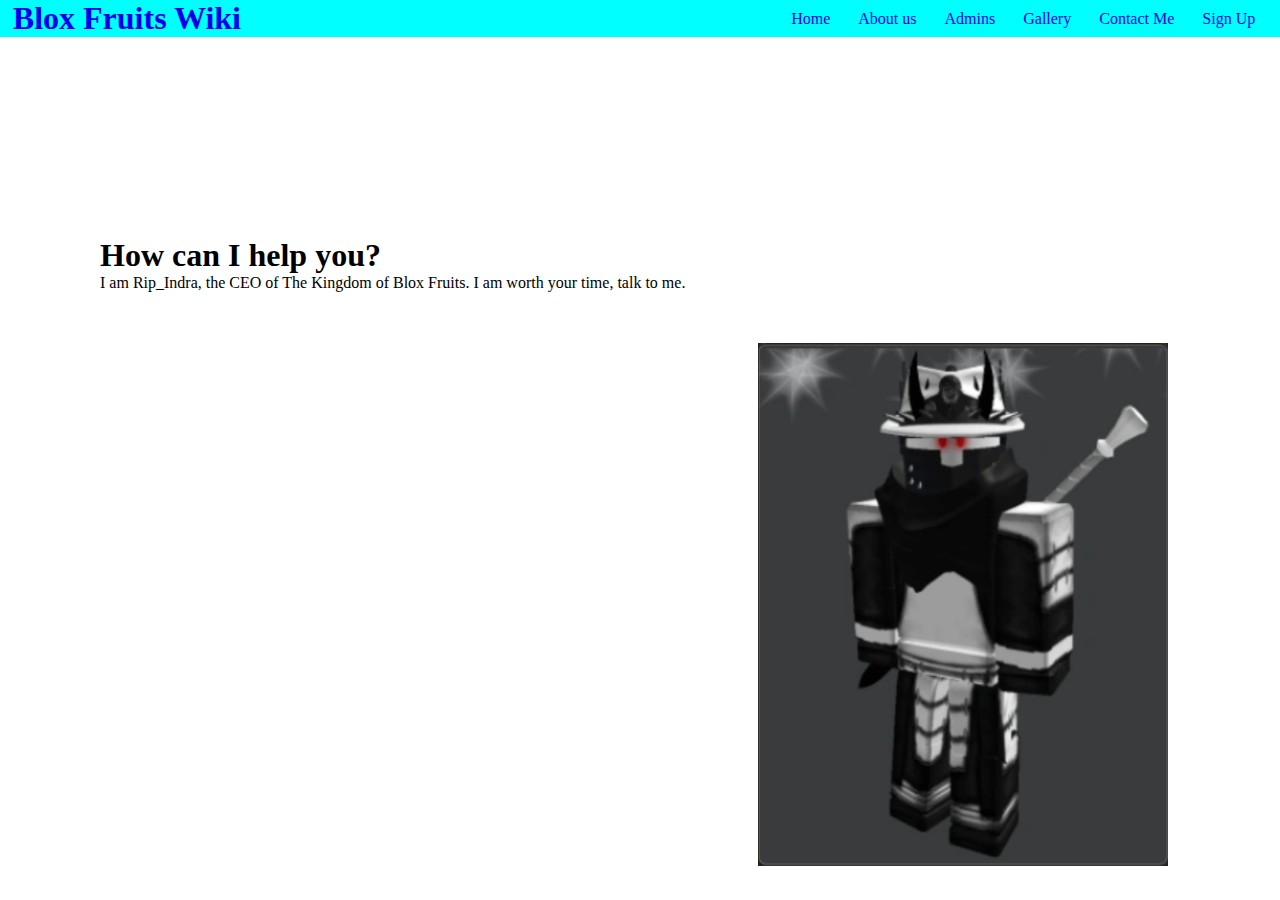
<file: index.html>
<!DOCTYPE html>
<html lang = "en">
	<head>
		
		<title>Kingdom of Blox Fruits</title>
		<link rel = "stylesheet" href = "style.css">
	</head>
	<body>
		<div class = "Housing">
			<div id = "nav-box">
				<div id = "Logo">
					<a href = "index.html"><h1>Blox Fruits Wiki</h1></a>
				</div>
				<div id = "nav">
					<ul>
						<li><a href = "index.html">Home</a></li>
						<li><a href = "about.html">About us</a></li>
						<li><a href = "admins.html">Admins</a></li>
						<li><a href = "gallery.html">Gallery</a></li>
						<li><a href = "contact.html">Contact Me</a></li>
						<li><a href = "signup.html">Sign Up</a></li>
					</ul>
				</div>
			</div>
			<div class = "text-box">
				<h1>How can I help you?</h1>
					<p>I am Rip_Indra, the CEO of The Kingdom of Blox Fruits. I am worth your time, talk to me.</p>
			</div>
			<div class = "img-box">
				<img src = "ripindra.png">
			</div>
		</div>
	</body>
</html>
</file>
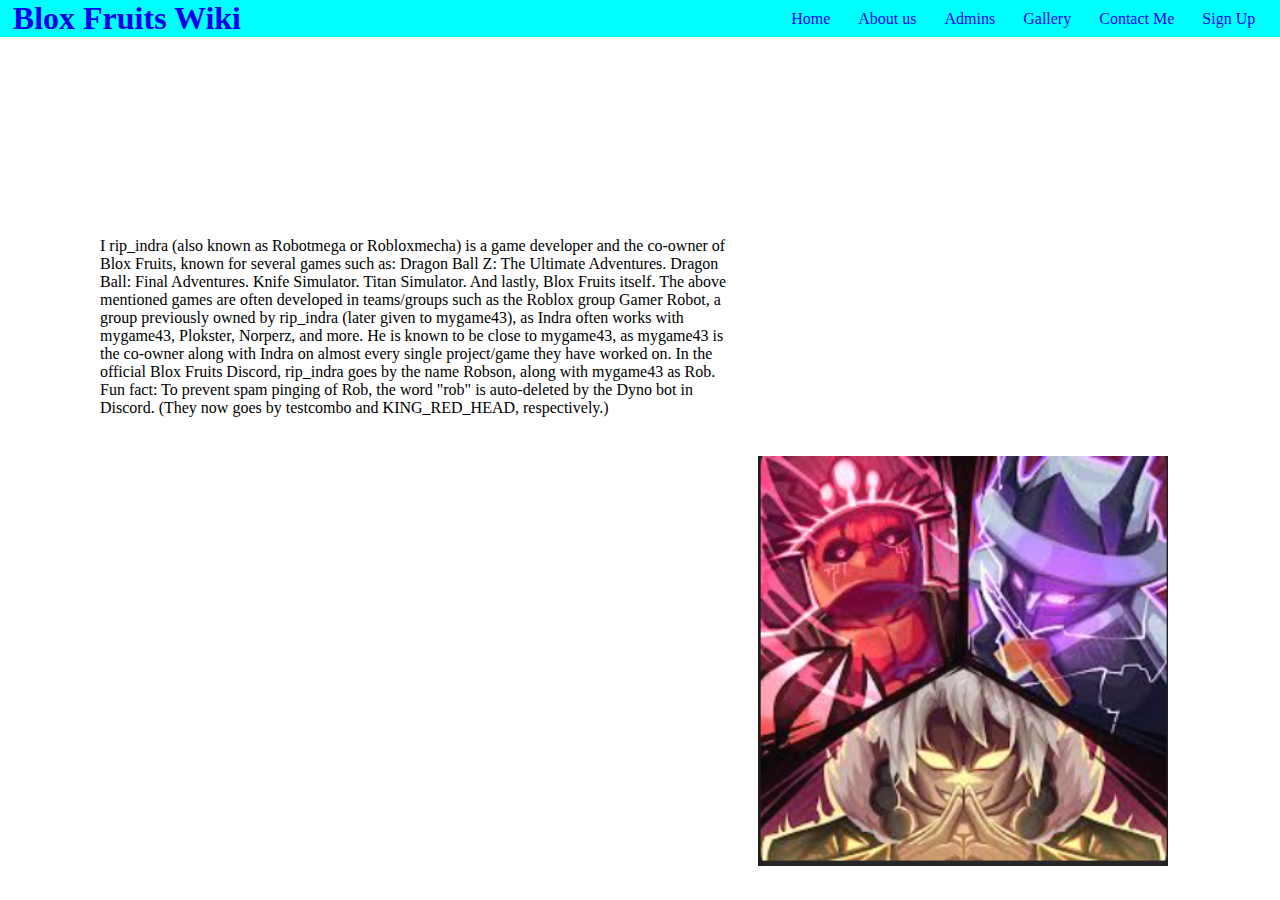
<file: about.html>
<!DOCTYPE html>
<html lang = "en">
	<head>
		<title>Kingdom of Blox Fruits|About Us</title>
		<link rel = "stylesheet" href = "style.css">
	</head>
	<body>
		<div class = "Housing">
			<div id = "nav-box">
				<div id = "Logo">
					<a href = "index.html"><h1> Blox Fruits Wiki</h1></a>
				</div>
				<div id = "nav">
					<ul>
						<li><a href = "index.html">Home</a></li>
						<li><a href = "about.html">About us</a></li>
						<li><a href = "admins.html">Admins</a></li>
						<li><a href = "gallery.html">Gallery</a></li>
						<li><a href = "contact.html">Contact Me</a></li>
						<li><a href = "signup.html">Sign Up</a></li>
					</ul>
				</div>
			</div>
			<div class = "text-box">
				<p>I rip_indra (also known as Robotmega or Robloxmecha) is a game developer and the co-owner of Blox Fruits, known for several games such as:
Dragon Ball Z: The Ultimate Adventures.
Dragon Ball: Final Adventures.
Knife Simulator.
Titan Simulator.
And lastly, Blox Fruits itself.
The above mentioned games are often developed in teams/groups such as the Roblox group Gamer Robot, a group previously owned by rip_indra (later given to mygame43), as Indra often works with mygame43, Plokster, Norperz, and more. He is known to be close to mygame43, as mygame43 is the co-owner along with Indra on almost every single project/game they have worked on.

In the official Blox Fruits Discord, rip_indra goes by the name Robson, along with mygame43 as Rob. Fun fact: To prevent spam pinging of Rob, the word "rob" is auto-deleted by the Dyno bot in Discord. (They now goes by testcombo and KING_RED_HEAD, respectively.)

</p>
			</div>
			<div class = "img-box">
				<img src = "gamerrobot.png">
			</div>
		</div>
	</body>
</html>
</file>
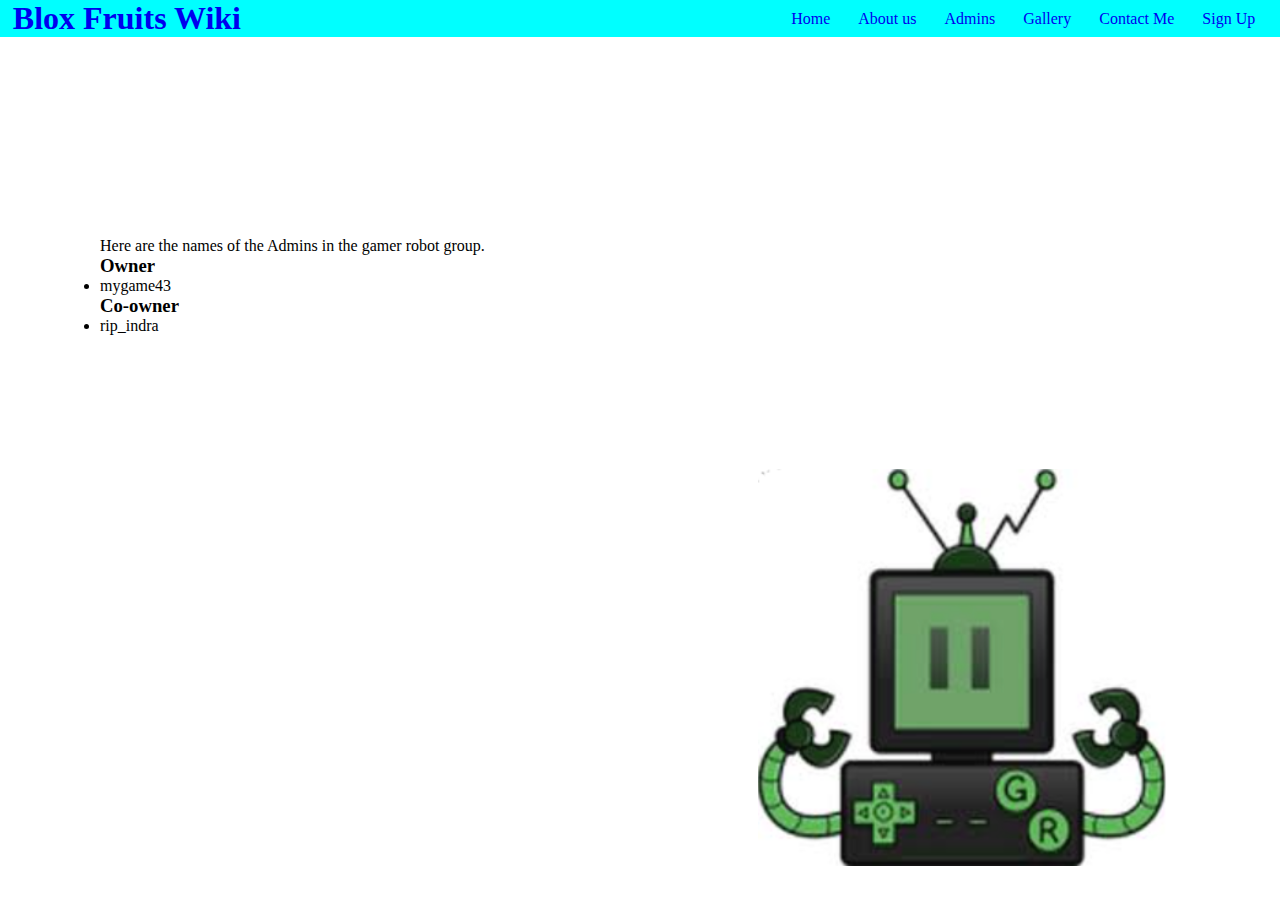
<file: admins.html>
<!DOCTYPE html>
<html lang = "en">
	<head>
		<title>Kingdom of Blox Fruits|Jobs</title>
		<link rel = "stylesheet" href = "style.css">
	</head>
	<body>
		<div class = "Housing">
			<div id = "nav-box">
				<div id = "Logo">
					<a href = "index.html"><h1> Blox Fruits Wiki</h1></a>
				</div>
				<div id = "nav">
					<ul>
						<li><a href = "index.html">Home</a></li>
						<li><a href = "about.html">About us</a></li>
						<li><a href = "admins.html">Admins</a></li>
						<li><a href = "gallery.html">Gallery</a></li>
						<li><a href = "contact.html">Contact Me</a></li>
						<li><a href = "signup.html">Sign Up</a></li>
					</ul>
				</div>
			</div>
			<div class = "text-box">
				<p>Here are the names of the Admins in the gamer robot group.<br>
				<h3>Owner</h3>
					<ul>
						<li>mygame43</li>
					</ul>
				<h3>Co-owner</h3>
					<ul>
						<li>rip_indra</li>
					</ul>
				<h3>
				</p>
			</div>
			<div class = "img-box">
				<img src = "gr.png">
			</div>
		</div>
	</body>
</html>
</file>
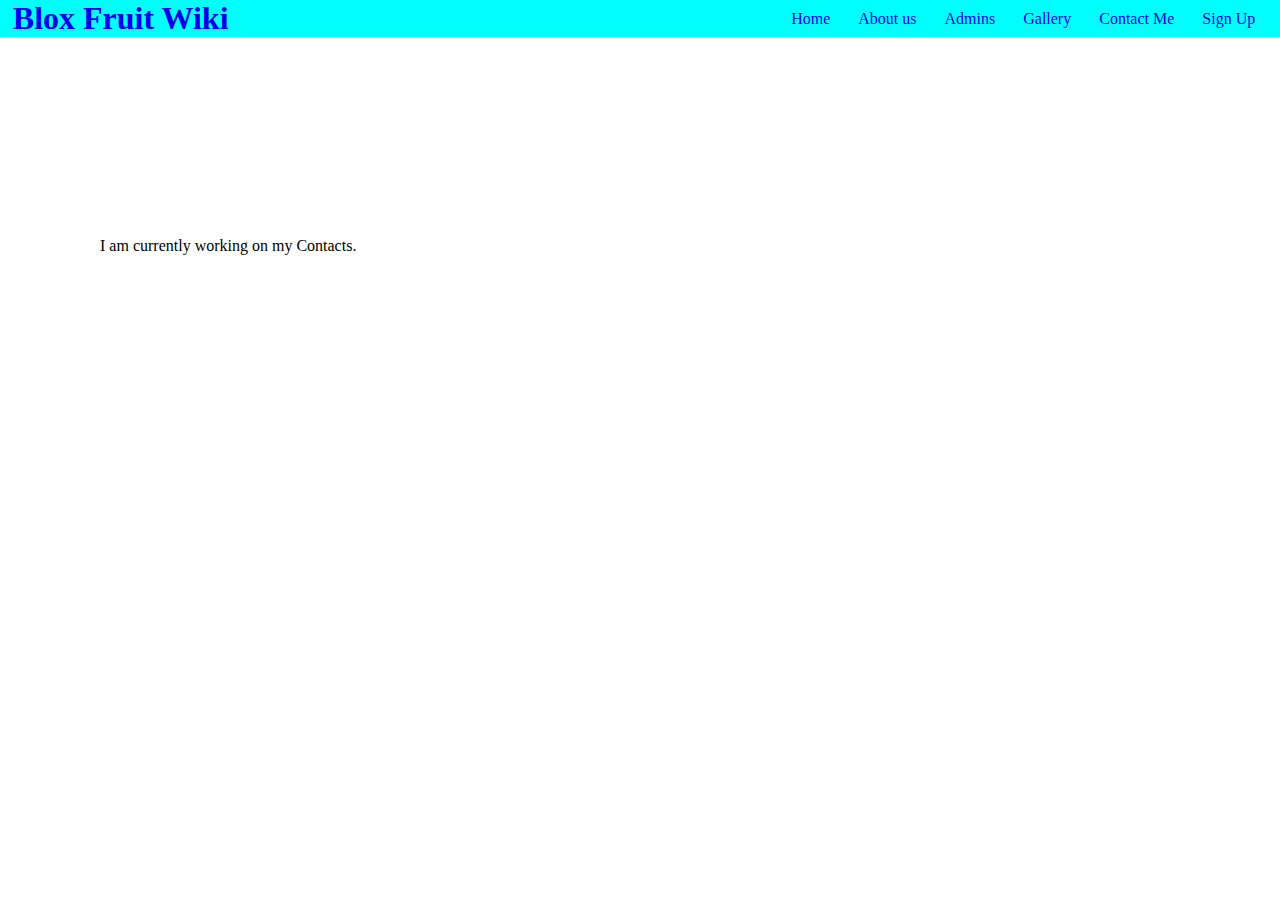
<file: contact.html>
<!DOCTYPE html>
<html lang = "en">
	<head>
		<title>Kingdom of Blox Fruits|Contact</title>
		<link rel = "stylesheet" href = "style.css">
	</head>
	<body>
		<div class = "Housing">
			<div id = "nav-box">
				<div id = "Logo">
					<a href = "index.html"><h1> Blox Fruit Wiki</h1></a>
				</div>
				<div id = "nav">
					<ul>
						<li><a href = "index.html">Home</a></li>
						<li><a href = "about.html">About us</a></li>
						<li><a href = "admins.html">Admins</a></li>
						<li><a href = "gallery.html">Gallery</a></li>
						<li><a href = "contact.html">Contact Me</a></li>
						<li><a href = "signup.html">Sign Up</a></li>
					</ul>
				</div>
			</div>
			<div class = "text-box">
				<p>I am currently working on my Contacts.</p>
			</div>
		</div>
	</body>
</html>
</file>
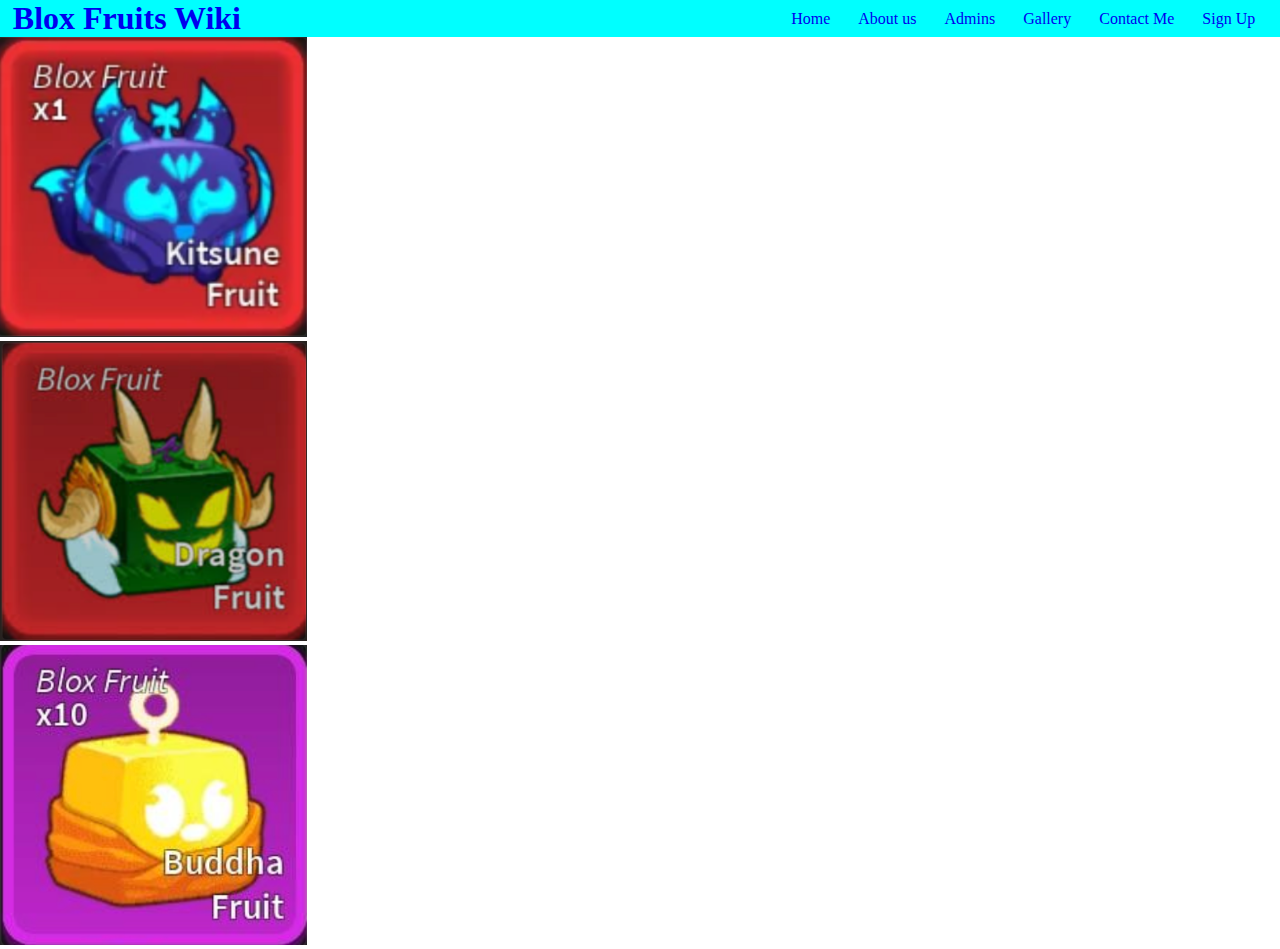
<file: gallery.html>
<!DOCTYPE html>
<html lang = "en">
	<head>
		<title>Kingdom of Blox Fruits|Gallery</title>
		<link rel = "stylesheet" href = "style.css">
	</head>
	<body>
		<div class = "Housing">
			<div id = "nav-box">
				<div id = "Logo">
					<a href = "index.html"><h1> Blox Fruits Wiki</h1></a>
				</div>
				<div id = "nav">
					<ul>
						<li><a href = "index.html">Home</a></li>
						<li><a href = "about.html">About us</a></li>
						<li><a href = "admins.html">Admins</a></li>
						<li><a href = "gallery.html">Gallery</a></li>
						<li><a href = "contact.html">Contact Me</a></li>
						<li><a href = "signup.html">Sign Up</a></li>
					</ul>
				</div>
			</div>
			<div class = "img-gallery">
				<div class = "left">
				<img src = "kit.png" width = "500px" height = "300px">
				<img src = "drag.png" width = "500px" height = "300px">
				<div class = "mid">
				<img src = "buddhhaaa.png" width = "500px" height = "300px">
				</div>
			</div>
		</div>
	</body>
</html>
</file>
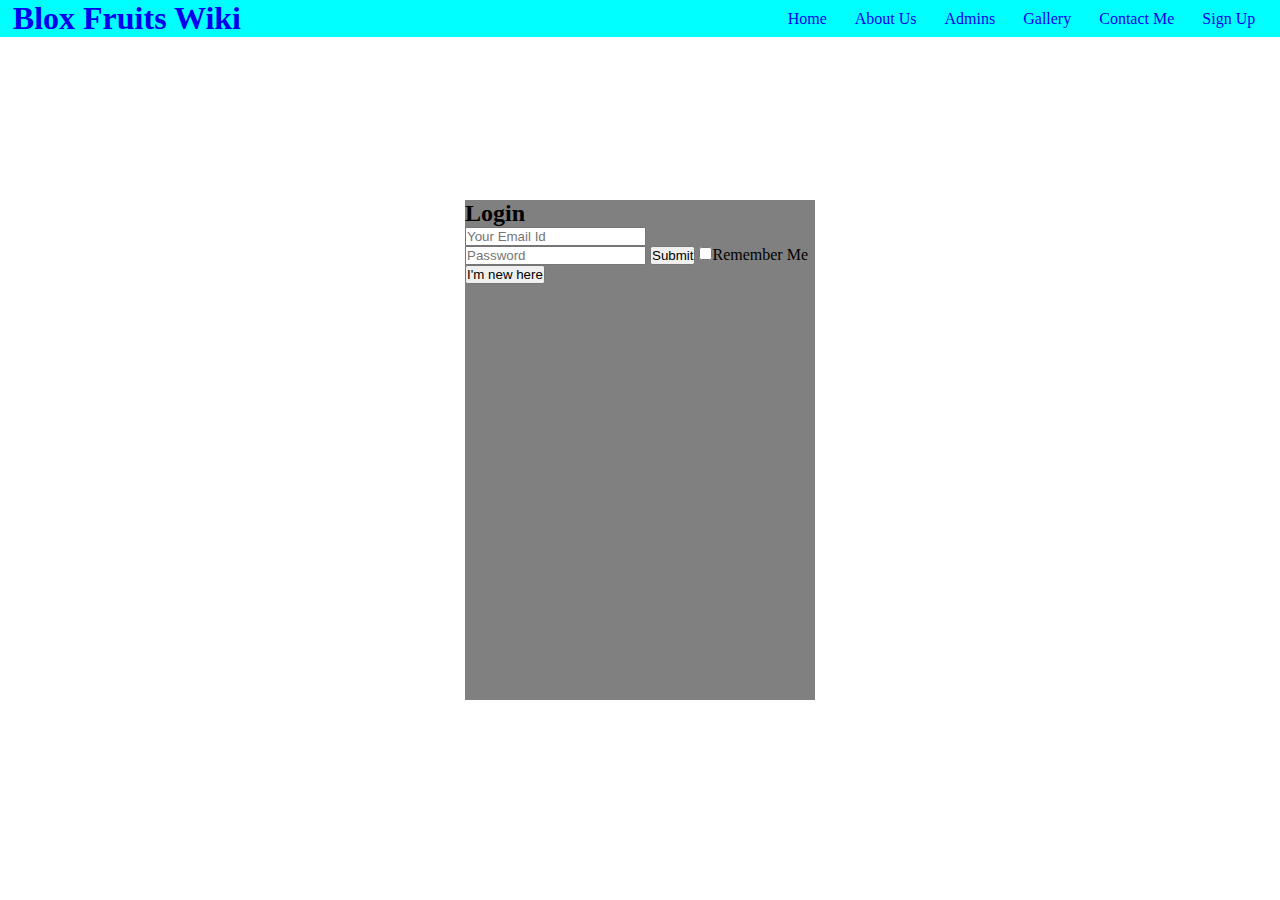
<file: signup.html>
<!DOCTYPE html>
<html lang = "en">
	<head>
		
		<title>Kingdom of Blox Fruits|Sign Up</title>
		<link rel = "stylesheet" href = "signinup.css">
	</head>
	<body>
		<div class = "Housing">
			<div id = "nav-box">
				<div id = "Logo">
					<a href = "index.html"><h1>Blox Fruits Wiki</h1></a>
				</div>
				<div id = "nav">
					<ul>
						<li><a href = "index.html">Home</a></li>
						<li><a href = "about.html">About us</a></li>
						<li><a href = "admins.html">Admins</a></li>
						<li><a href = "gallery.html">Gallery</a></li>
						<li><a href = "contact.html">Contact Me</a></li>
						<li><a href = "signup.html">Sign Up</a></li>
					</ul>
				</div>
				
			</div>
				<div class = "card">
					<div class = "inner-box" id = "box">
						<div class = "card-front">
							<h2>Login</h2>
							<form>
								<input type = "email" class = "input-box" placeholder = "Your Email Id" required>
								<input type = "password" class = "input-box" placeholder = "Password" required>
								<button type = "submit" class = "submit-btn">Submit</button>
								<input type = "checkbox"><span>Remember Me</span>
							</form>
							<button type = "button" class = "btn" onclick = "openRegister()">I'm new here</button>
						</div>
		</div>
	</body>
</html>
</file>
<file: style.css>
* {
	margin: 0;
	padding: 0;
	box-sizing: border-box;
}

.housing{
	width: 100%;
	height: 100vh;
	background-color: white;
	background-position: center;
	background-size: cover;
	position: relative;
}

#nav-box{
	display: flex;
	padding: 0% 1% 0% 1%;
	justify-content: space-between;
	align-items: center;
	background-color: cyan;
	font-family: chalkboard;
}

#nav-box a{
	text-decoration: none;
}

#Logo{
	text-align: left;
}

#nav{
	text-align: right;
}

#nav ul li{
	list-style: none;
	display: inline-block;
	padding: 8px 12px;
	position: relative;
}

.text-box{
	width: 50%;
	margin-top: 200px;
	margin-left: 100px;
}


.img-box{
	width: 40%;
	right: 10px;
	bottom: 30px;
	position: absolute;
}

img{
	width: 80%;
}

.img-gallery{
	width: 30%;
}

.mid{
	width: 100%;
	float: right;
}
</file>
<file: signinup.css>
* {
	margin: 0;
	padding: 0;
	box-sizing: border-box;
}

.housing{
	width: 100%;
	height: 100vh;
	background-color: white;
	background-position: center;
	background-size: cover;
	position: relative;
}

#nav-box{
	display: flex;
	padding: 0% 1% 0% 1%;
	justify-content: space-between;
	align-items: center;
	background-color: cyan;
	font-family: chalkboard;
}

#nav-box a{
	text-decoration: none;
}

#Logo{
	text-align: left;
}

#nav{
	text-align: right;
}

#nav ul li{
	list-style: none;
	display: inline-block;
	padding: 8px 12px;
	position: relative;
}

#nav ul li a{
    text-decoration: none;
    text-transform: capitalize;
    cursor: pointer;
}
.card{
    width: 350px;
    height: 500px;
    top: 50%;
    left: 50%;
    position: absolute;
    transform: translate(-50%,-50%);
    align-items: center;
    justify-content: center;
    perspective: 1000px;
    background-color: grey;
}
</file>
